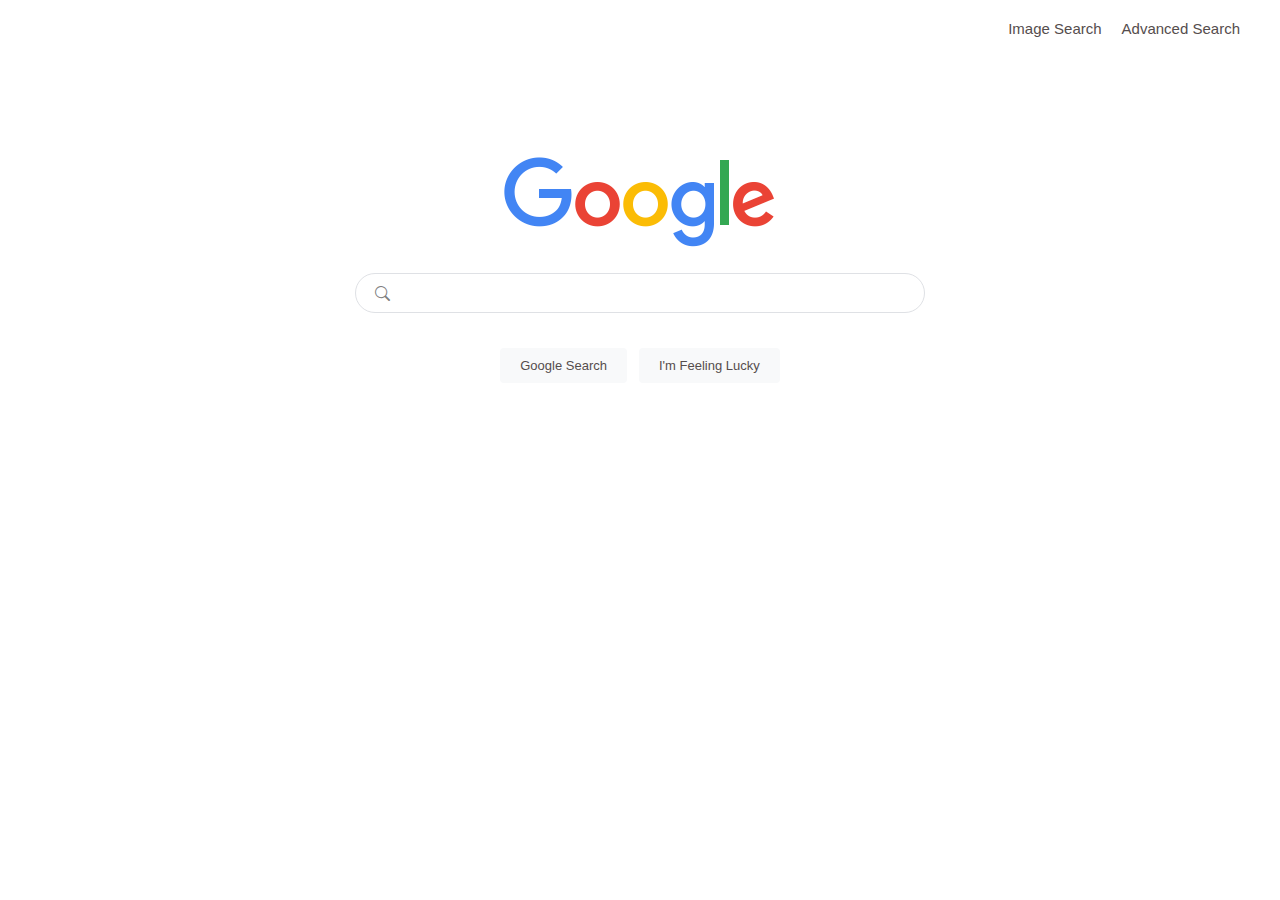
<file: index.html>
<!DOCTYPE html>
<html lang="en">
    <head>
        <title>Google</title>
        <link rel="stylesheet" href="src/style.css">
        <link rel="stylesheet" href="https://cdn.jsdelivr.net/npm/bootstrap-icons@1.11.2/font/bootstrap-icons.min.css">
    </head>
    <body>

        <div class="navbar">
            <a href="ImageSearch.html">Image Search</a>
            <a href="AdvancedSearch.html">Advanced Search</a>

        </div>
        
        <div class="search">
            <img src="images/googlelogo.png">
            
            <form action="https://www.google.com/search">
                <i class="bi bi-search"></i>
                <input type="text" class="searchInput" name="q">

                <div class="button">
                    <input type="submit" value="Google Search" name="btnK">
                    <input type="submit" value="I'm Feeling Lucky" name="btnI">  
                </div>  
            </form>
        </div>

    </body>
  
</html>
</file>
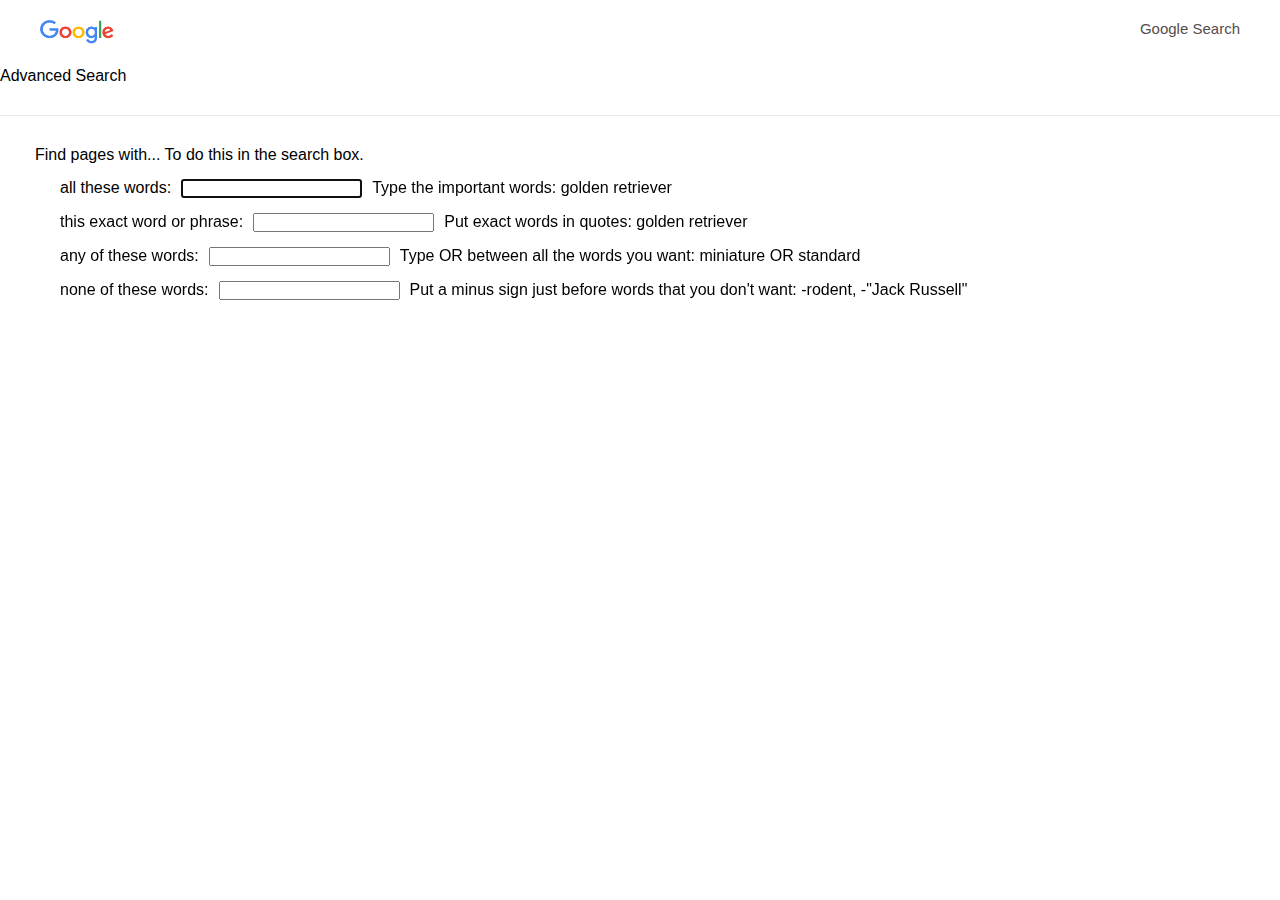
<file: AdvancedSearch.html>
<!DOCTYPE html>
<html lang="en">
    <head>
        <title>Google Advanced Search</title>
        <link rel="stylesheet" href="src/style.css">
        <link rel="stylesheet" href="https://cdn.jsdelivr.net/npm/bootstrap-icons@1.11.2/font/bootstrap-icons.min.css">
    </head>
    <body>
        
        <div class="navbar2">
            <a href="index.html">
            <img src="images/googlelogo.png" href="index.html">
            </a>
            
            <a href="index.html">Google Search</a>
        </div>
        
        <div class="appbar">
            <p>Advanced Search</p>
        </div>

        <div class="line"></div>

        <div class="first">
            <span>Find pages with...</span>
            <span>To do this in the search box.</span>
        </div>

        <div class="searchbox">

            <div class="box">
                <div class="box-left">
                    <div class="box-left-p">
                        <label>all these words:</label>
                    </div>
                </div>

                <div class="box-middle">
                    <form id="formA" action="https://www.google.com/search">
                      <input type="text" autofocus="autofocus" id="box-a">
                    </form>
                  </div>

                <div class="box-right">
                    <p>Type the important words: golden retriever</p>
                </div>
            </div>

            <div class="box">
                <div class="box-left">
                    <div class="box-left-p">
                        <label>this exact word or phrase:</label>
                    </div>
                </div>

                <div class="box-middle">
                    <form id="formB" action="https://www.google.com/search">
                      <input type="text" autofocus="autofocus" id="box-b">
                    </form>
                  </div>

                <div class="box-right">
                    <p>Put exact words in quotes: golden retriever</p>
                </div>
            </div>

            <div class="box">
                <div class="box-left">
                    <div class="box-left-p">
                        <label>any of these words:</label>
                    </div>
                </div>

                <div class="box-middle">
                    <form id="formC" action="https://www.google.com/search">
                      <input type="text" autofocus="autofocus" id="box-c">
                    </form>
                  </div>

                <div class="box-right">
                    <p>Type OR between all the words you want: miniature OR standard</p>
                </div>
            </div>

            <div class="box">
                <div class="box-left">
                    <div class="box-left-p">
                        <label>none of these words:</label>
                    </div>
                </div>

                <div class="box-middle">
                    <form id="formD" action="https://www.google.com/search">
                      <input type="text" autofocus="autofocus" id="box-d">
                    </form>
                  </div>

                <div class="box-right">
                    <p>Put a minus sign just before words that you don't want: -rodent, -"Jack Russell"</p>
                </div>
            </div>

        </div>


    </body>
    <script src="src/AdvancedSearch.js"></script>
  
</html>
</file>
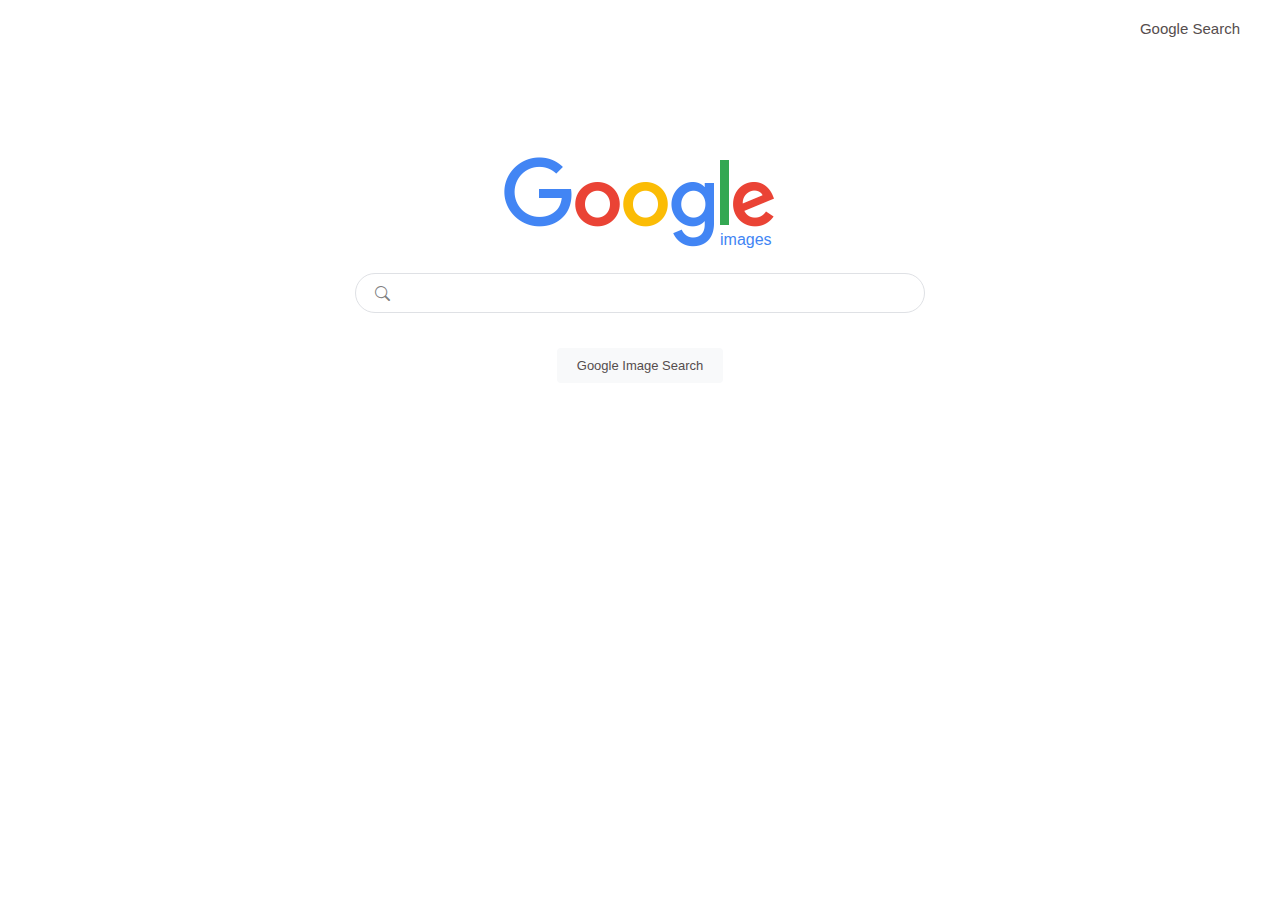
<file: ImageSearch.html>
<!DOCTYPE html>
<html lang="en">
    <head>
        <title>Google Images</title>
        <link rel="stylesheet" href="src/style.css">
        <link rel="stylesheet" href="https://cdn.jsdelivr.net/npm/bootstrap-icons@1.11.2/font/bootstrap-icons.min.css">
    </head>
    <body>
        
        <div class="navbar">
            <a href="index.html">Google Search</a>
        </div>
        
        <div class="search">
            <img src="images/googlelogo.png">
            <span class="T8VaVe">images</span>

            <form action="https://www.google.com/search">
                <i class="bi bi-search"></i>
                <input type="text" class="searchInput" name="q">

                <div class="button">
                    <input type="hidden" name="tbm" value="isch"> <!-- 隱藏欄位用於指定搜索類型 -->
                    <input type="submit" value="Google Image Search">  
                </div>  
            </form>
        </div>

    </body>
  
</html>
</file>
<file: src/style.css>
/**
* ! Changing default styles of the browser
**/

*{
    margin: 0;
    padding: 0;
    box-sizing: border-box;
}

body{
    font-family:Arial, Helvetica, sans-serif ;
}

/**
* ! Navbar Style are here
**/
.navbar{
    display: flex;
    justify-content: right;
    padding: 20px 40px;
    gap:20px;
    font-size: 15px;
}


.navbar a {
    color: rgb(85, 77, 77); /* 超連結的預設顏色 */
    text-decoration: none; /* 移除文字底線 */
    font-weight: 50;
  }
  
.navbar a:hover {
    text-decoration: underline; /* 滑鼠懸停時出現文字底線 */
  }



/**
* ! search items styles are here
**/
/* 更具體的選擇器，以確保優先應用這些樣式 */
@media (max-width: 1000px) {
    .search .searchInput {
      width: 90%; /* 調整為您需要的百分比 */
    }
  }
  
  @media (max-width: 500px) {
    .search .searchInput {
      width: 90%; /* 調整為您需要的百分比 */
    }
  }

.search{
    margin-top: 100px;
    text-align:center;
    
    
}

.search img{
    margin-bottom: 20px;
    position: relative; /* 設定相對定位的容器 */

}

.searchInput{
    width: 100%; /* 100% 寬度，充滿其容器寬度 */
    max-width: 570px; /* 最大寬度，不超過570px */
    min-width: 200px; /* 最小寬度，不低於200px */
    
    height: 40px;
    border-radius: 24px;
    border: 1px solid #dfe1e5;
    padding: 2px 48px;
    font-size: medium;   
}




.searchInput:hover {
    box-shadow: 0 2px 12px 0 rgba(0,0,0,0.16),0 0 0 1px rgba(0,0,0,0.08);
}


.searchInput:focus {
    outline: none;
    box-shadow: 0 2px 12px 0 rgba(0,0,0,0.16),0 0 0 1px rgba(0,0,0,0.08);
   
}

input:-webkit-autofill {
    -webkit-box-shadow: 0 0 0 1000px white inset !important;
}


.bi-search{
    position: absolute;
    margin-top: 12px;
    margin-left: 20px;
    font-size: 15px;
    color: gray;

}

.button{
    display: flex;
    margin-top: 35px;
    justify-content: center;
    gap: 12px;
    


}

.button input {
    background-color: #f8f9fa;
    border: none;
    padding: 10px 20px;
     font-size: 13px;
     color: rgb(85, 77, 77);
     border-radius: 4px;
     
}

.button input:hover {
    cursor: pointer;
    box-shadow: 0 1px 1px 0 rgba(0,0,0,0.16),0 0 0 1px rgba(0,0,0,0.08);
    
}


/**
* ! search images page logo-image
**/

.T8VaVe {
    color: #4285f4;
    font: 16px/16px roboto-regular, arial, sans-serif;
    position: absolute;

    margin-top:75px;
    margin-left: -56px;
  
}



/**
* ! search advanced page navbar
**/

.navbar2{
    display: flex;
    justify-content: space-between;
    padding: 20px 40px;
    gap:20px;
    font-size: 15px;
}

.navbar2 img{
    width: 74px;
    height: 24px;
}


.navbar2 a {
    color: rgb(85, 77, 77); /* 超連結的預設顏色 */
    text-decoration: none; /* 移除文字底線 */
    font-weight: 50;
  }
  
.navbar2 a:hover {
    text-decoration: underline; /* 滑鼠懸停時出現文字底線 */
  }


.line {
    border-bottom: 1px solid #ebebeb;
    margin-top: 30px;
    margin-bottom: 30px;
}

.box{
    display: flex;
    margin-top: 15px;
    margin-left: 60px;
    column-gap: 10px;
}

.box .box-middle{
    left:50px;
}

.first{
   margin-left: 35px;
}
</file>
